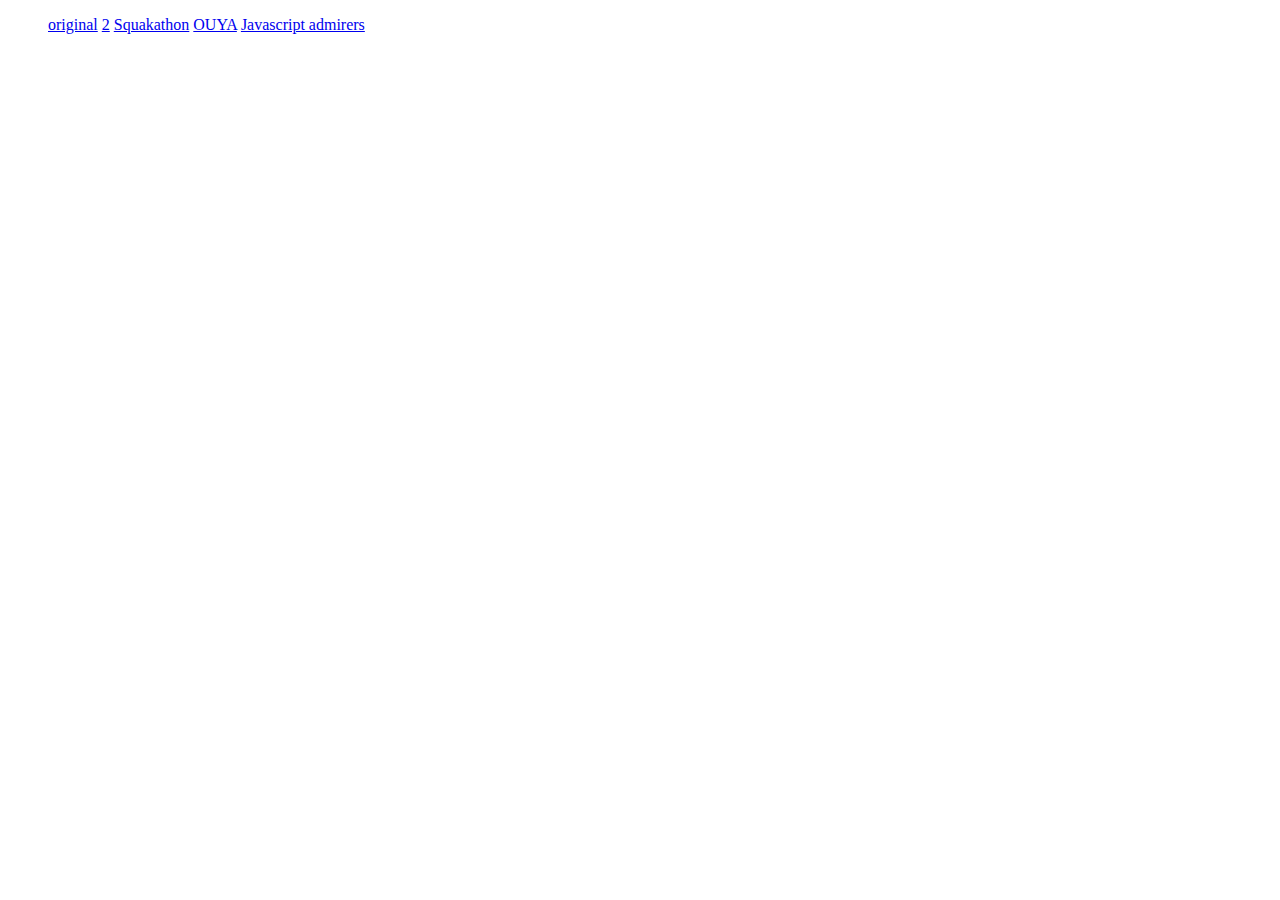
<file: index.html>
<!DOCTYPE html>
<html>
<head>
<title>microplayer-experiment</title>
</head>
<body>
<ul>
</li><a href="microplayer.html">original</a></li>
</li><a href="microplayer2.html">2</a></li>
</li><a href="microplayer3.html">Squakathon</a></li>
</li><a href="microplayer4.html">OUYA</a></li>
</li><a href="microplayer5.html">Javascript admirers</a></li>
</ul>
</body>
</html>
</file>
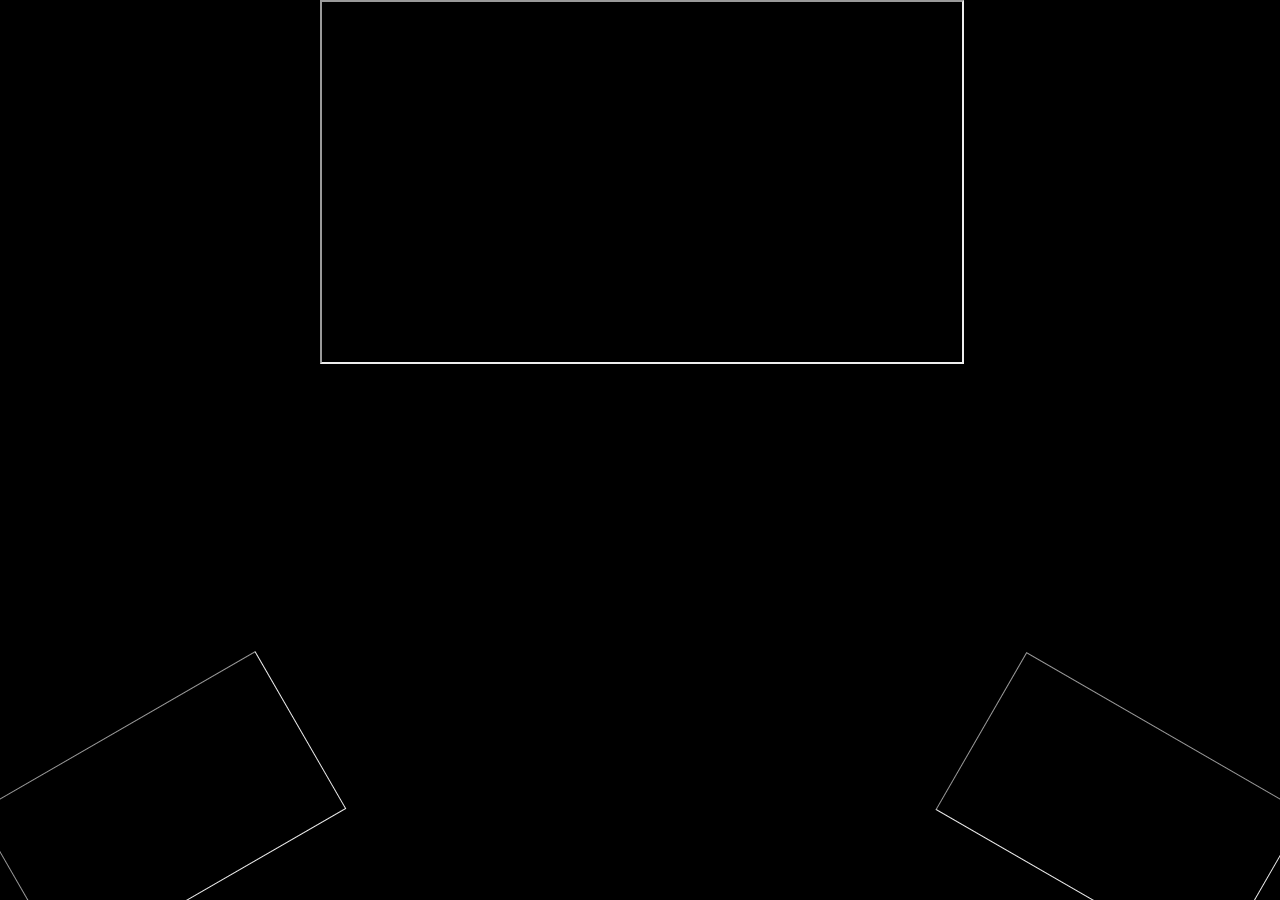
<file: microplayer2.html>
<!DOCTYPE html>
<html>
<head>
<title>microplayer</title>
<style>
.player{
  -webkit-transition: all 1s;
  left: 0%;
}
.player-bottomleft, .player-bottomright { 
  top: 100%;
}
@media screen and (min-aspect-ratio: 4/3){
  .player { width: 50%; }
  .player-topcenter { -webkit-transform: translate(50%); }
  .player-bottomleft {
    -webkit-transform: scale(.5,.5) translate(-50%,-150%) rotate(-30deg);
  }
  .player-bottomright {
    -webkit-transform: scale(.5,.5) translate(250%,-150%) rotate(30deg);
  }
}
@media screen and (max-aspect-ratio: 4/3){
  .player { width: 100% }
  .player-bottomleft {
    -webkit-transform: scale(.25,.25) translate(-150%,-250%) rotate(0deg);
  }
  .player-bottomright {
    -webkit-transform: scale(.25,.25) translate(150%,-250%) rotate(0deg);
  }
}

.player-topcenter {
  z-index: 3;
  -moz-transform: translate(-50%);
}
.player-bottomleft {
  z-index: 1;
  -moz-transform: translate(0,-100%);
}
.player-bottomright {
  z-index: 2;
}
.player-bottomcenter {
  top: 100%;
  left: 0%;
  width: 50%;
  -webkit-transform: scale(0.5,0.5) translate(250%,-150%);
  -webkit-animation: spinslide 3s linear 1;
}
.player-topleft {
  top: 0%;
  left: 0%;
  width: 50%;
}
.player-transitions {
-moz-transform: translate(-50%);
transition-property: opacity, -webkit-transform;
transition-duration: 4s,1s;
transition-duration: 0s,0s;
display: inline-block;
position: fixed;
-webkit-transform: translate(50%) scale(0.0001);
z-index: 5;
opacity: 0;
}
@-webkit-keyframes spinslide {
  0% {
    top: 100%;
    left: 0%;
    width: 50%;
    -webkit-transform: scale(0.5,0.5) translate(-50%,-150%);
  }
  33% {
    top: 100%;
    left: 0%;
    width: 50%;
    -webkit-transform: scale(0.5,0.5) translate(50%,-150%) rotate(120deg);
  }
  66% {
    top: 100%;
    left: 0%;
    width: 50%;
    -webkit-transform: scale(0.5,0.5) translate(150%,-150%) rotate(240deg);
  }
  100% {
    top: 100%;
    left: 0%;
    width: 50%;
    -webkit-transform: scale(0.5,0.5) translate(250%,-150%) rotate(360deg);
  }
}
</style>
<script>
var contain,foo,bar,baz;
var messageData = {};
function createSvgDocument(){
  var docType = document.implementation.createDocumentType('svg',
    '-//W3C//DTD SVG 1.1//EN',
    'http://www.w3.org/Graphics/SVG/1.1/DTD/svg11.dtd');
  var svgDoc = document.implementation.createDocument(
    'http://www.w3.org/2000/svg', 'svg', docType);
  return svgDoc;
}
function createSvgDataUrl(node){
  var xSerializer = new XMLSerializer();
  var svgString = xSerializer.serializeToString(node);
  var svgBlob = new Blob([svgString], {type: "image/svg+xml;charset=utf-8"});
  var dataUrl = self.URL.createObjectURL(svgBlob);
  return dataUrl;
}
function genStar(n,s){
  var a = ((n-1) * Math.PI)/n;
  var p = [];
  for(var i = 0; i < n; i++){
    p.push(Math.sin(i*a + a/(n-1))*s);
    p.push(Math.cos(i*a + a/(n-1))*s);
  } return 'M' + p.join(' ') + 'Z';
}
//stdfs = document.createAttribute('allowfullscreen');
//wkfs = document.createAttribute('webkitallowfullscreen');
//mfs = document.createAttribute('mozallowfullscreen');
//contain.setAttributeNode(stdfs);
//contain.setAttributeNode(wkfs);
//contain.setAttributeNode(mfs);
//fsheading = document.createElement('button');
//fsheading.style.position = 'fixed';
//fsheading.style.bottom = '12px';
//fsheading.style.right = '35px';
//var fstext = document.createTextNode('Go Fullscreen');
//fsheading.appendChild(fstext);
//document.body.appendChild(fsheading);
//fsheading.addEventListener('click',gofullscreen,false);

window.addEventListener('message',gotMessage,false);
//myframe.src = 'http://www.youtube.com/embed/9bZkp7q19f0?iv_load_policy=3&rel=0&modestbranding=0&showinfo=1&start=245&end=248&enablejsapi=1&autohide=1'
//window.setTimeout(function(){
//myframe.contentWindow.postMessage(JSON.stringify({"event": "command","func": "loadVideoById","args": ['ASO_zypdnsQ'],"id": "foo"}), "*");
//},11000);


function PlayerFactory(){
  this.players = [];
  var protocol = window.location.protocol;
  var Player = function(id){
    this.id = id;
  };
  Player.prototype.init = function(){
    this.pDiv = document.createElement('div');
    this.pDiv.style.display = 'inline-block';
    this.pDiv.style.position = 'fixed';
    this.dummy = document.createElement('div');
    this.dummy.style['padding-top'] = '56.25%';
    this.pDiv.appendChild(this.dummy);
    this.pFrame = document.createElement('iframe');
    var seamless = document.createAttribute('seamless');
    this.pFrame.setAttributeNode(seamless);
    this.pFrame.addEventListener('load',this.onIframeLoad.bind(this),true);
    this.pFrame.frameborder = '0';
    this.pFrame.width = this.pFrame.height = '100%';
    this.pFrame.style.position = 'absolute';
    this.pFrame.style.top = '0px';
    this.pFrame.style.right = '0px';
    this.pFrame.style.bottom = '0px';
    this.pFrame.style.left = '0px';
    this.pDiv.appendChild(this.pFrame);
    this.dropDiv = document.createElement('div');
    //this.dropDiv.style['pointer-events'] = 'none';
    this.dropDiv.style['z-index'] = 1;
    this.dropDiv.style.position = 'absolute';
    this.dropDiv.style.top = '0px';
    this.dropDiv.style.right = '0px';
    this.dropDiv.style.bottom = '0px';
    this.dropDiv.style.left = '0px';
    this.dropDiv.addEventListener('dragover',this.onDragover.bind(this),true);
    this.dropDiv.addEventListener('drop',this.onDrop.bind(this),true);
    this.pDiv.appendChild(this.dropDiv);
    return this;
  };
  Player.prototype.post = function(obj){
    if(this.site === 'youtube'){
      obj.id = this.id;
    }
    this.pFrame.contentWindow.postMessage(
      JSON.stringify(obj), protocol + '//' + this.domain);
  };
  Player.prototype.command = function(command){
    var args = Array.prototype.slice.call(arguments,1);
    var comObj = {};
    if(this.site === 'youtube'){
      comObj['event'] = "command";
      comObj['func'] = command;
      comObj['args'] = args;
    } else if(this.site === 'vimeo'){
      comObj['method'] = command;
      comObj['value'] = args[0];
    }
    this.post(comObj);
  }
  Player.prototype.registerListenersYouTube = function(){
    this.post({'event':'listening','id':this.id});
  };
  Player.prototype.registerListenersVimeo = function(){
    var listeners = [
      'ready',
      'loadProgress',
      'playProgress',
      'play',
      'pause',
      'finish',
      'seek'
    ];
    for(var l = listeners.length, i = 0 ; i < l ; i++){
      this.post({"method": "addEventListener", "value": listeners[i] });
    }
  };
  Player.prototype.onIframeLoad = function(e){
    if(this.pFrame.src){
      var regex = new RegExp(protocol +
        '\\/\\/(\\w+\\.(youtube|vimeo)\\.\\w+)\\/');
      var results = this.pFrame.src.match(regex);
      var domain,site;
      domain = site = '';
      if(results.length === 3){
        this.domain = domain = results[1];
        this.site = site = results[2];
        console.log('loaded iframe from domain: ' + domain + ' site: ' + site);
        if(site === 'youtube'){
          this.registerListenersYouTube();
        }
      }
    }
  };
  Player.prototype.onDragover = function(e){
    e.preventDefault();
    console.log('dragover');
    return false;
  };
  Player.prototype.onDrop = function(e){
    e.preventDefault();
    console.log('drop');
    typeIndex = Array.prototype.indexOf.call(
      e.dataTransfer.types,'text/uri-list');
    //var types = Array.prototype.slice.call(e.dataTransfer.types,0);
    //for(var t in types){
    //  console.log('type: ' + types[t]);
    //}
    if(typeIndex > -1){
      uriList = e.dataTransfer.getData('text/uri-list').match(/[^\r\n]+/g);
      for(var u in uriList){
        if(/#.*/.test(uriList[u])){ console.log('comment'); continue; }
        console.log('got a uri: ' + uriList[u]);
        var parts = uriList[u].match(/.*(youtube).*v=([^&]*).*/);
        this.loadPlayerYouTube(parts[2]);
        return;
      } 
    }
    return;
  };
  Player.prototype.loadPlayerYouTube = function(videoID,autoplay,cueStart){
    var args = arguments;
    this.pFrame.sandbox = "allow-same-origin allow-scripts";
    var url = protocol + '//www.youtube.com/embed/' + videoID + '?autohide=1' +
      '&iv_load_policy=3&rel=0&modestbranding=0&showinfo=1&enablejsapi=1&controls=0';
    if(args[1]){
      url += '&autoplay=1';
    }
    if(cueStart > 0){
      url += '&start=' + cueStart;
    }
    this.pFrame.src = url;
  };
  Player.prototype.loadPlayerVimeo = function(videoID){
    var args = arguments;
    this.pFrame.sandbox = "allow-same-origin allow-scripts allow-popups";
    var url = protocol + '//player.vimeo.com/video/' + videoID + '?api=1' +
      '&player_id=' + this.id;
    if(args[1]){
      url += '&autoplay=1';
    }
    this.pFrame.src = url;
  };
  this.createPlayer = function(id){
    var player = new Player(id);
    this.players.push(player);
    player.init();
    return player;
  };
}
PlayerFactory.prototype.onMessage = function(e){
  console.log(e.origin);
  for(var l = this.players.length, i = 0 ; i < l ; i++){
    if(this.players[i].pFrame.contentWindow === e.source){
      var player = this.players[i];
      console.log('message for player: ' + player.id);
      break;
    }
  }
}
PlayerFactory.prototype.addListener = function(){
  window.addEventListener('message',this.onMessage.bind(this),false);
  return this;
}

var factory = new PlayerFactory().addListener();
window.onload = function(e){
contain = document.createElement('div');
contain.style.height='100%';
document.body.style.border='0';
document.body.style.padding='0';
document.body.style.margin='0';
document.body.style['background-color']='#000';
document.body.style.color='#999';
foo = factory.createPlayer('foo');
foo.pDiv.className='player player-bottomleft';
bar = factory.createPlayer('bar');
bar.pDiv.className='player player-topcenter';
baz = factory.createPlayer('baz');
baz.pDiv.className='player player-bottomright';
//myframe = leftPlayer.pFrame;
contain.appendChild(foo.pDiv);
contain.appendChild(bar.pDiv);
contain.appendChild(baz.pDiv);
//myframe.style.position = 'absolute';
//myframe.style.border = '0px';
var stdfs = document.createAttribute('allowfullscreen');
var wkfs = document.createAttribute('webkitallowfullscreen');
var mfs = document.createAttribute('mozallowfullscreen');
contain.setAttributeNode(stdfs);
contain.setAttributeNode(wkfs);
contain.setAttributeNode(mfs);
document.body.appendChild(contain);
addPlayers = function(){
  foo.loadPlayerYouTube('ASO_zypdnsQ',false,0);
  bar.loadPlayerVimeo('27855315',false);
  baz.loadPlayerYouTube('2zNSgSzhBfM',false,0);
}
var playerposition = 0;
rotatePlayers = function(){
  if(arguments.length > 0 && arguments[0] == 'b'){
    playerposition += 3;
    playerposition = --playerposition % 3;
  } else {
    playerposition = ++playerposition % 3;
  }
  if(playerposition == 0){
    foo.pDiv.className="player player-bottomleft";
    bar.pDiv.className="player player-topcenter";
    baz.pDiv.className="player player-bottomright";
  }
  if(playerposition == 1){
    foo.pDiv.className="player player-bottomright";
    bar.pDiv.className="player player-bottomleft";
    baz.pDiv.className="player player-topcenter";
  }
  if(playerposition == 2){
    foo.pDiv.className="player player-topcenter";
    bar.pDiv.className="player player-bottomright";
    baz.pDiv.className="player player-bottomleft";
  }
}
}
//window.setTimeout(function(){
//myframe.setAttribute('sandbox', 'allow-same-origin allow-scripts allow-popups');
//myframe.src = "http://player.vimeo.com/video/27855315?api=1";
//},20000);
//window.setTimeout(function(){
//myframe.contentWindow.postMessage(JSON.stringify({"method": "play", "value": "28544156" }), "*");
//},25000);
//window.setTimeout(function(){
//myframe.src = "http://player.vimeo.com/video/28544156?api=1";
//},30000);
//window.setTimeout(function(){
//myframe.contentWindow.postMessage(JSON.stringify({"method": "play", "value": "28544156" }), "*");
//},35000);

//function iframeLoaded(e){
//  console.log('iframe loaded');
// youtube
//myframe.contentWindow.postMessage(JSON.stringify({"event": "listening", "id":"foo" }), "*");
// vimeo
//myframe.contentWindow.postMessage(JSON.stringify({"method": "addEventListener", "value": "ready" }), "*");
//myframe.contentWindow.postMessage(JSON.stringify({"method": "addEventListener", "value": "loadProgress" }), "*");
//myframe.contentWindow.postMessage(JSON.stringify({"method": "addEventListener", "value": "playProgress" }), "*");
//myframe.contentWindow.postMessage(JSON.stringify({"method": "addEventListener", "value": "play" }), "*");
//myframe.contentWindow.postMessage(JSON.stringify({"method": "addEventListener", "value": "pause" }), "*");
//myframe.contentWindow.postMessage(JSON.stringify({"method": "addEventListener", "value": "finish" }), "*");
//myframe.contentWindow.postMessage(JSON.stringify({"method": "addEventListener", "value": "seek" }), "*");
//}

function gotMessage(e){
  console.log('got message: ' + e.data);
  var ytPlayerStates = {
    '-1': 'unstarted',
    '0':  'ended',
    '1':  'playing',
    '2':  'paused',
    '3':  'buffering',
    '4':  'cued'
  };
  var origin = e.origin;
  var source = e.source
  var srcElement = e.srcElement;
  var data = JSON.parse(e.data);
  if(typeof messageData[origin] === 'undefined'){
    messageData[origin] = {};
  }
  var base = messageData[origin];
  for(var key in data){
    if(typeof base[key] === 'undefined'){
      base[key] = {};
    }
    if(key === 'event'){
      base.event[data.event] = true;
    } else if(key === 'id'){
      base.id = data[key];
    } else if(key === 'info'){
      if(typeof base.info === 'undefined'){
        base.info = {};
      }
      var info = data.info;
      for(var infoKey in info){
//        console.log('infoKey: ' + infoKey);
        if(typeof info[infoKey] !== 'undefined' &&
          base.info[infoKey] !== info[infoKey] &&
          typeof info[infoKey] !== 'object' &&
          !/^(currentTime|videoLoadedFraction|videoBytesLoaded)$/
            .test(infoKey)){
              var from,to;
              if(infoKey === 'playerState'){
                from = ytPlayerStates[base.info[infoKey]];
                to = ytPlayerStates[info[infoKey]];
              } else {
                from = base.info[infoKey];
                to = info[infoKey];
              }
            console.log('player ' + infoKey + ' from: ' + from +
              ' to: ' + to);
        }
        if(typeof info[infoKey] === 'object' &&
           typeof base.info[infoKey] === 'object'){
          for(var objKey in info[infoKey]){
            if(base.info[infoKey][objKey] !== info[infoKey][objKey]){
              console.log( infoKey + ':' + objKey + ' changed from ' +
              base.info[infoKey][objKey] + ' to ' +
              info[infoKey][objKey]);
            }
          }
        }
        base.info[infoKey] = info[infoKey];
      }
    } else if(key === 'data'){
      if(typeof base.data === 'undefined'){
        base.data = {};
      }
      for(var dataKey in data.data){
        base.data[dataKey] = data.data[dataKey];
      }
    } else {
      console.log('unknown key: ' + key);
    }
  }
//  console.log('parsed');
}
function gofullscreen(){
console.log('trying to fullscreen');
//myframe.webkitRequestFullScreen();
//myframe.mozRequestFullScreen();
//myframe.requestFullscreen();
if (myframe.requestFullscreen) {
  myframe.requestFullscreen();
} else if (myframe.mozRequestFullScreen) {
  myframe.mozRequestFullScreen();
} else if (myframe.webkitRequestFullscreen) {
  myframe.webkitRequestFullscreen();
}
}
</script>
</head>
<body>
<div>
</div>
</body>
</html>
</file>
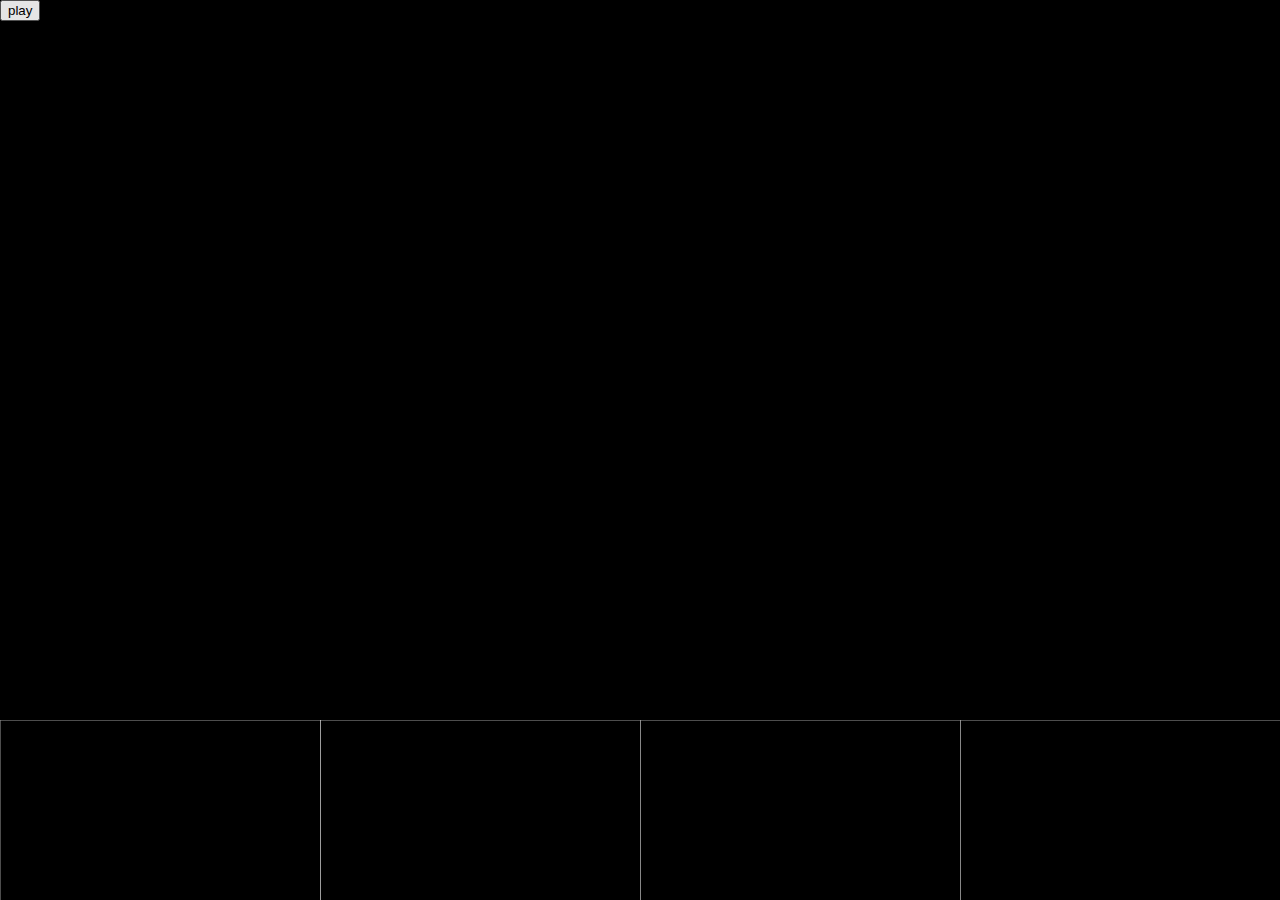
<file: microplayer3.html>
<!DOCTYPE html>
<html>
  <head>
    <title>microplayer</title>
    <link rel="stylesheet" type="text/css" href="microplayer3.css" />
    <script src="microplayer3.js">
    </script>
  </head>
  <body>
    <div>
    </div>
  </body>
</html>
</file>
<file: microplayer3.css>
.player{
    -webkit-transition: all 1s;
    left: 0%;}
.player-bottomleft, .player-bottomright,
.player-bottomcenterleft, .player-bottomcenterright{ 
    top: 100%;
}
.player { width: 100% }
.player-bottomleft {
    -webkit-transform: scale(.25,.25) translate(-150%,-250%) rotate(0deg);
}
.player-bottomcenterleft {
    -webkit-transform: scale(.25,.25) translate(-50%,-250%) rotate(0deg);
}
.player-bottomcenterright {
    -webkit-transform: scale(.25,.25) translate(50%,-250%) rotate(0deg);
}
.player-bottomright {
    -webkit-transform: scale(.25,.25) translate(150%,-250%) rotate(0deg);
}

.player-topcenter {
    z-index: 3;
    -moz-transform: translate(-50%);
}
.player-bottomleft {
    z-index: 1;
    -moz-transform: translate(0,-100%);
}
.player-bottomright {
    z-index: 2;
}
.player-bottomcenter {
    top: 100%;
    left: 0%;
    width: 50%;
    -webkit-transform: scale(0.5,0.5) translate(250%,-150%);
    -webkit-animation: spinslide 3s linear 1;
}
.player-topleft {
    top: 0%;
    left: 0%;
    width: 50%;
}
.player-transitions {
    -moz-transform: translate(-50%);
    transition-property: opacity, -webkit-transform;
    transition-duration: 4s,1s;
    transition-duration: 0s,0s;
    display: inline-block;
    position: fixed;
    -webkit-transform: translate(50%) scale(0.0001);
    z-index: 5;
    opacity: 0;
}
@-webkit-keyframes spinslide {
    0% {
	top: 100%;
	left: 0%;
	width: 50%;
	-webkit-transform: scale(0.5,0.5) translate(-50%,-150%);
    }
    33% {
	top: 100%;
	left: 0%;
	width: 50%;
	-webkit-transform: scale(0.5,0.5) translate(50%,-150%) rotate(120deg);
    }
    66% {
	top: 100%;
	left: 0%;
	width: 50%;
	-webkit-transform: scale(0.5,0.5) translate(150%,-150%) rotate(240deg);
    }
    100% {
	top: 100%;
	left: 0%;
	width: 50%;
	-webkit-transform: scale(0.5,0.5) translate(250%,-150%) rotate(360deg);
    }
}
</file>
